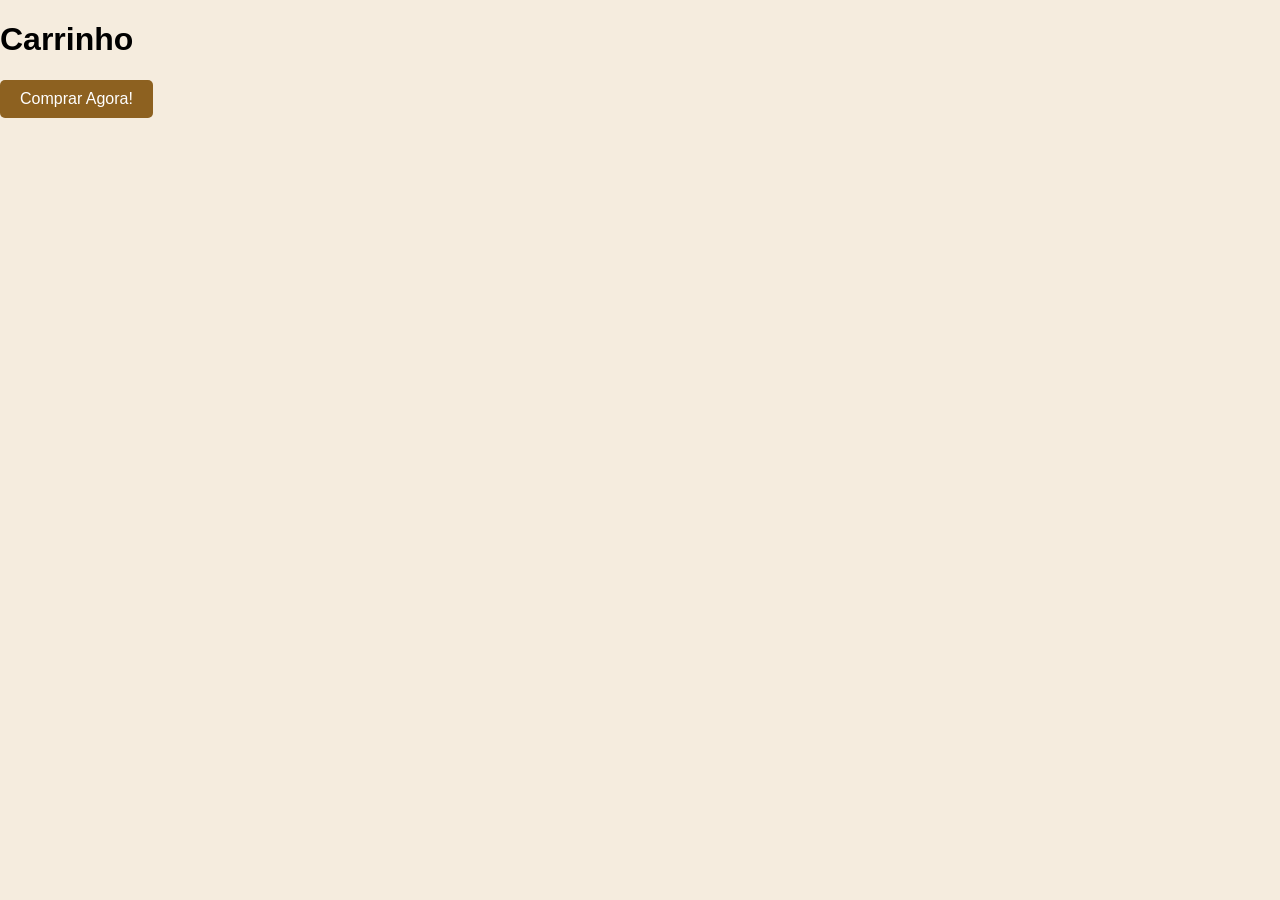
<file: pages/carrinho.html>
<!DOCTYPE html>
<html lang="pt-br">
<head>
    <meta charset="UTF-8">
    <meta name="viewport" content="width=device-width, initial-scale=1.0">
    <link href="/startbootstrap-shop-homepage-gh-pages/css/segundaPages.css" rel="stylesheet" />
    <title>Carrinho</title>
</head>
<body>
    <header>
        <h1>Carrinho</h1>
    </header>
    <a href="/pages/comprar.html" class="botao">Comprar Agora!</a><br><br>
</body>
</html>
</file>
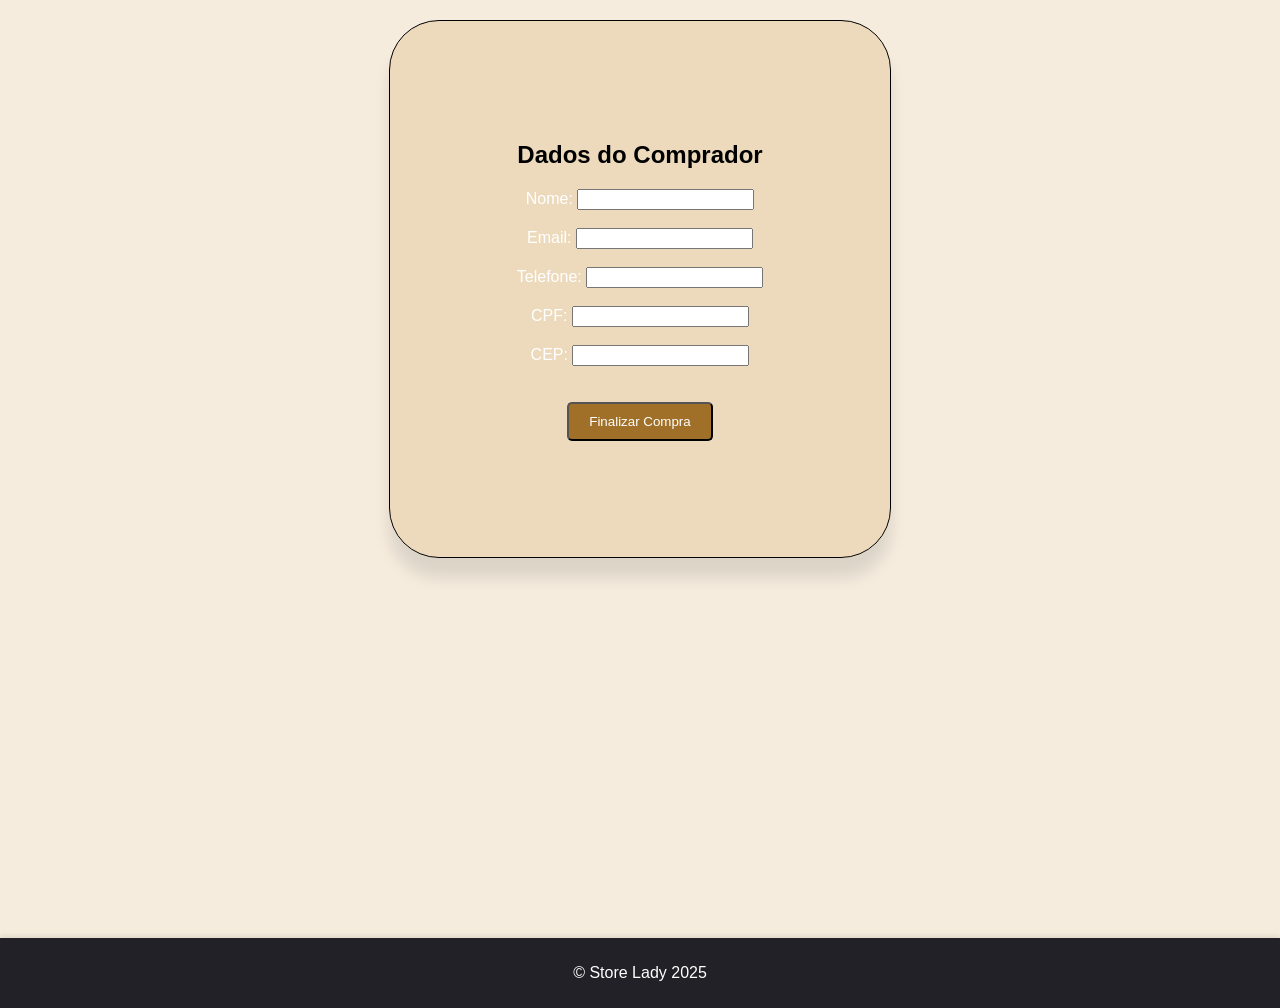
<file: pages/comprar.html>
<!DOCTYPE html>
<html lang="pt-br">
<head>
    <meta charset="UTF-8">
    <meta name="viewport" content="width=device-width, initial-scale=1.0">
    <link rel="stylesheet" href="/startbootstrap-shop-homepage-gh-pages/css/segundaPages.css">
    <title>Comprar</title>
</head>
<body>
  <section class="form-section">
    <header><h2>Dados do Comprador</h2></header>
  <form action="comprar.php" method="post">
    <header><p>
    <label for="nome">Nome:</label>
    <input type="text" id="nome" name="nome" required><br><br>

    <label for="email">Email:</label>
    <input type="email" id="email" name="email" required><br><br>

    <label for="telefone">Telefone:</label>
    <input type="tel" id="telefone" name="telefone" required><br><br>

    <label for="cpf">CPF:</label>
    <input type="CPF" id="CPF" name="CPF" required><br><br>

    <label for="CEP">CEP:</label>
    <input type="CEP" id="CEP" name="CEP" required><br><br><br>

    <button id="finalizar-compra" class="compra">Finalizar Compra</button>
    </p></header>
  </form>
</section>
    <footer>
        <p>&copy; Store Lady 2025</p>
      </footer>
</body>
</html>
</file>
<file: startbootstrap-shop-homepage-gh-pages/css/segundaPages.css>
.category{
    padding: 2px;
    margin: 2px;
    color: black;
    background-color: rgb(226, 214, 197);
    border-radius: 20px;
}

.card{
    padding: 2px;
    margin: 10px;
    color: rgb(0, 0, 0);
    background-color: rgb(214, 193, 166);
    border-radius: 20px;
}

.card img{
    width: 50%;
    height: auto;
    padding: 2px;
    margin: 10px;
    color: rgb(0, 0, 0);
    background-color: rgb(214, 193, 166);
    border-spacing: 5px;
    border-radius: 30px;
}

.form-group{
    padding: 2px;
    margin: 20px;
    color: rgb(5, 5, 5);
}


[role=button] {
    cursor: pointer;
  }

  button, select {
  text-transform: none;
  color: rgb(0, 0, 0);
}
  
  button:focus:not(:focus-visible) {
    outline: 0;
  }

  .botao {
    display: inline-block;
    padding: 10px 20px;
    background-color: #8d6120;
    color: white;
    text-align: center;
    text-decoration: none;
    border-radius: 5px;
}

.botao:hover {
    background-color: #e0852a;
}

p{
  color: #ffffff;
}

h3{
  color: #000000;
}
  
body {
  font-family: sans-serif;
  margin: 0;
  padding: 0;
  background-color: hsla(37, 55%, 79%, 0.397); /* Cor de fundo geral */
  color: #000000; /* Cor do texto geral */
}

nav ul {
  list-style: none;
  padding: 0;
  margin: 0;
}

nav li {
  display: inline;
  margin: 0 10px;
}

.form-section {
  background: hsla(36, 59%, 77%, 0.541);
  padding: 100px;
  border: 1px solid #000000;
  border-radius: 50px;
  box-shadow: 0 20px 15px rgba(0, 0, 0, 0.1);
  max-width: 300px;
  margin:20px auto;
  text-align: center;
}

.select-size {
  padding: 10px;
  font-size: 16px;
  margin-top: 15px;
  border: 1px solid #ddd;
  border-radius: 5px;
  background-color: white;
  width: 100%;
  max-width: 150px;
}


footer {
  background-color: #212127; /* Cor de fundo do rodapé */
  padding: 10px;
  text-align: center;
  box-shadow: 0px -2px 5px rgba(36, 34, 34, 0.1); /* Sombra no rodapé */
  margin-top: 380px;
}

.compra {
  display: inline-block;
  padding: 10px 20px;
  background-color: #a07028;
  color: white;
  text-align: center;
  text-decoration: none;
  border-radius: 5px;
}

.compra:hover {
  background-color: #e99f55;
}
</file>
